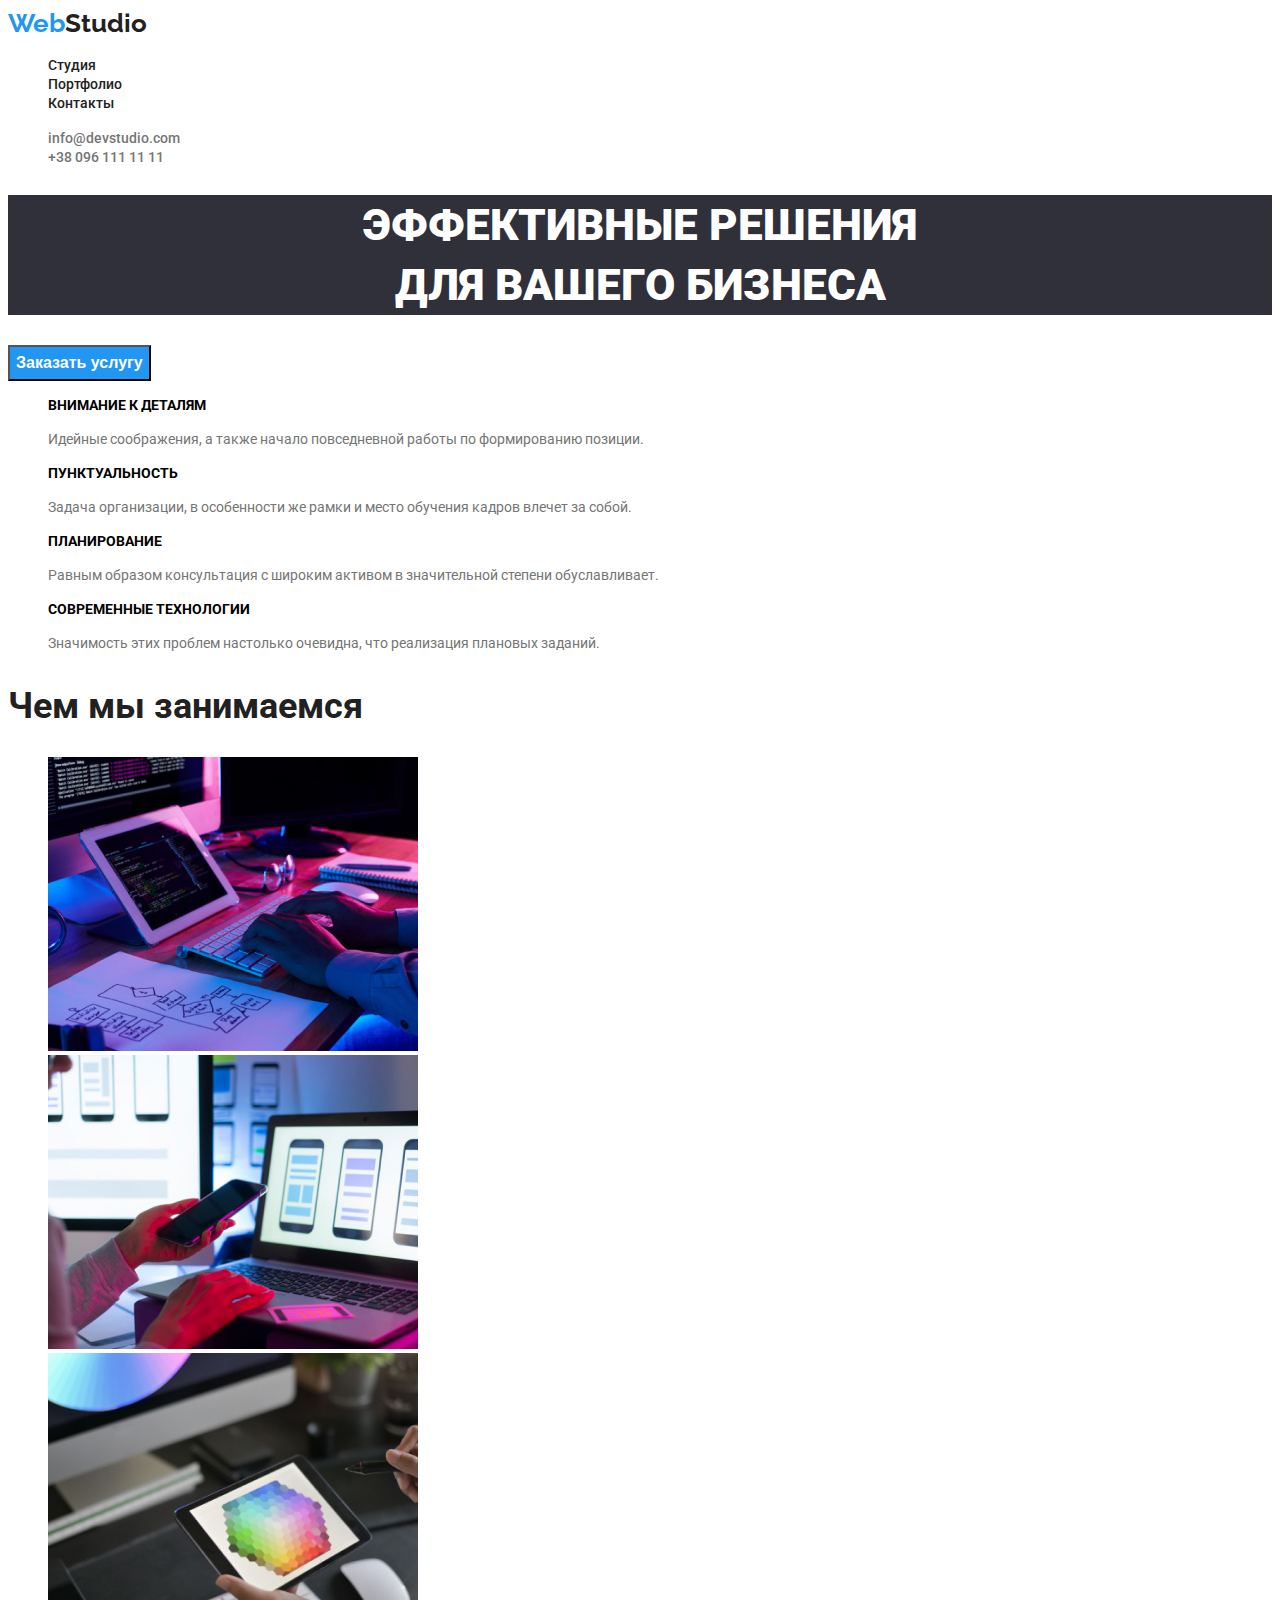
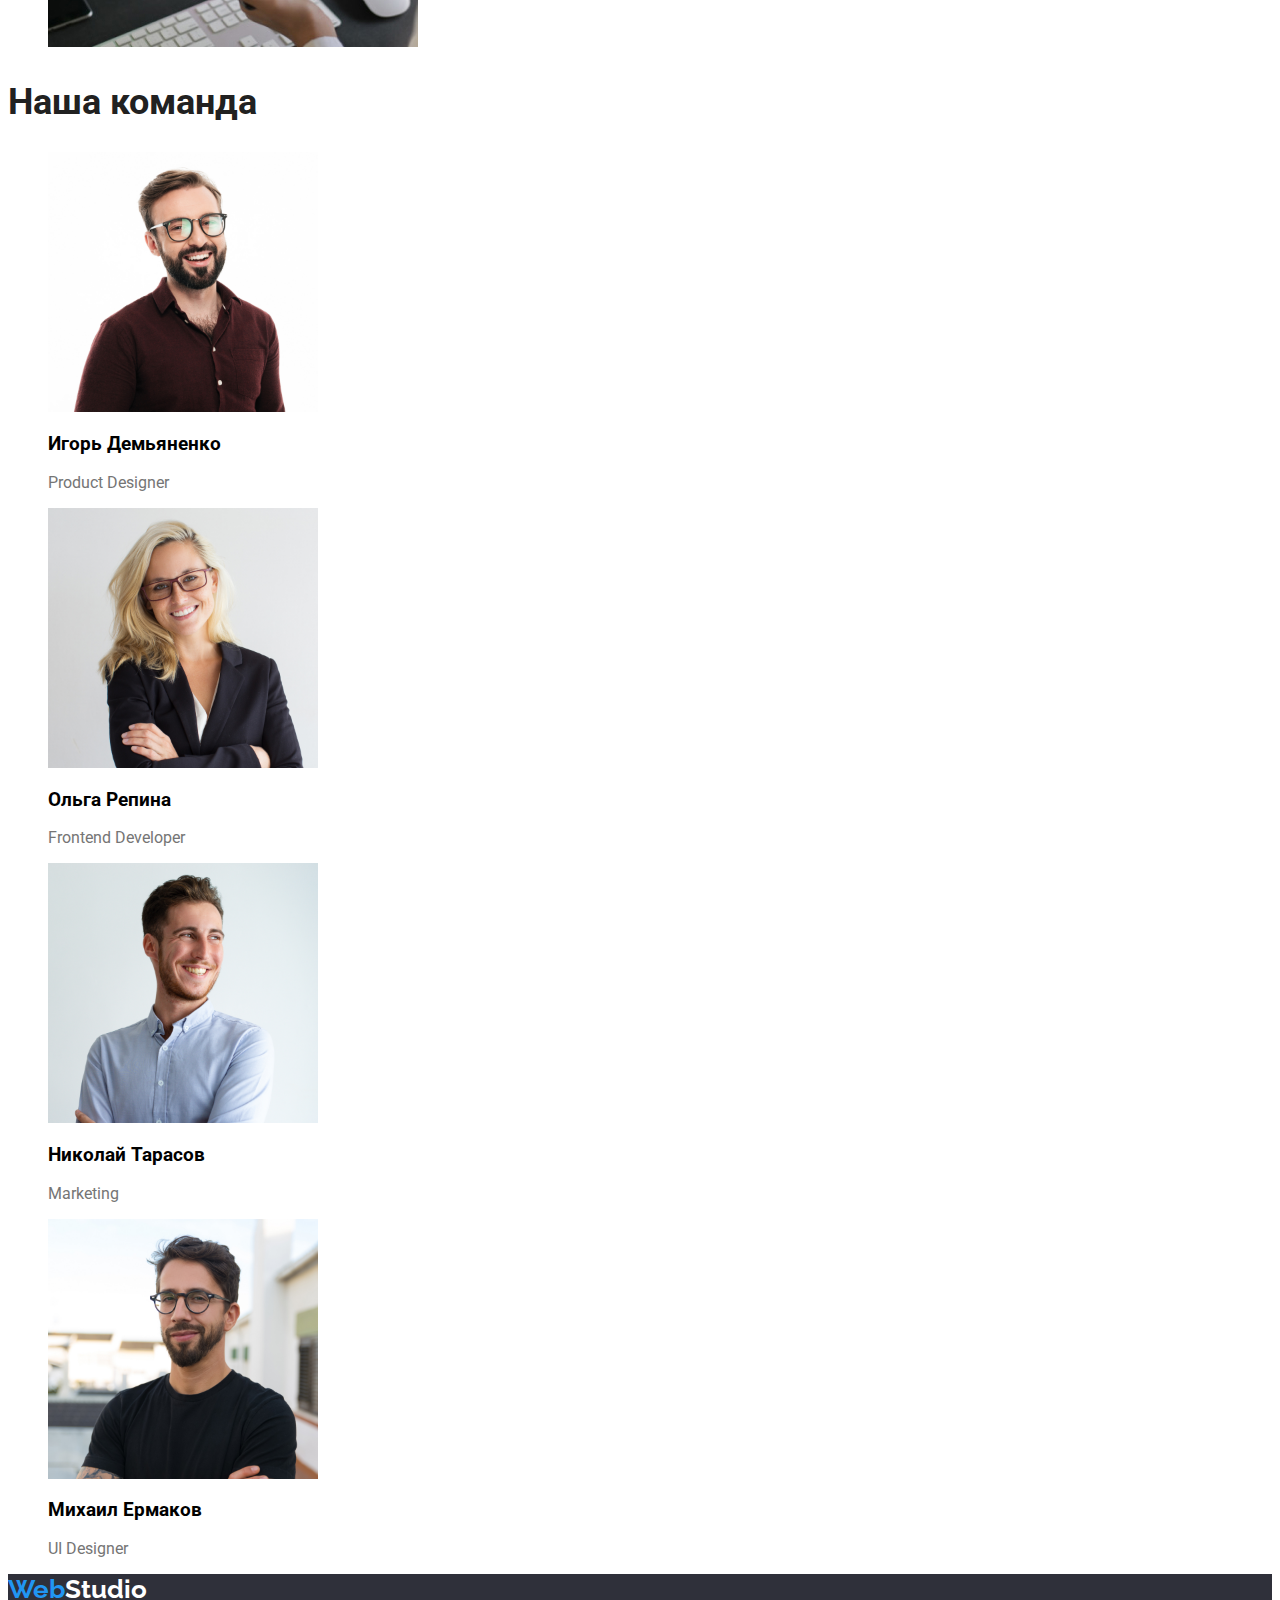
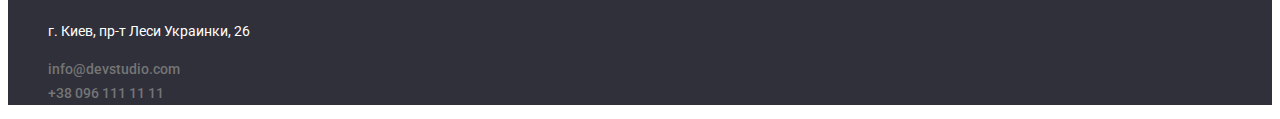
<file: index.html>
<!DOCTYPE html>
<html lang="ru">
<head>
    <meta charset="UTF-8">
    <meta name="viewport" content="width=device-width, initial-scale=1.0">
    <title>WebStudio</title>
    <link rel="stylesheet" href="./css/style.css" />
    <link
        href="https://fonts.googleapis.com/css2?family=Raleway:wght@700&family=Roboto:wght@400;500;700;900&display=swap"
        rel="stylesheet">
    <link rel="preconnect" href="https://fonts.gstatic.com">
    <link rel="stylesheet" href="https://cdnjs.cloudflare.com/ajax/libs/modern-normalize/1.0.0/modern-normalize.css"
        integrity="sha512-Zx6MlUMKSVJoQ+83OwhdILe8cSEsCzfqThJd7J/VA2UrK6Ctj85p+xzqfyuNXE5B1k25uUdmJ2OzItbBy9GHAQ=="
        crossorigin="anonymous" />
</head>
<body class="page">
    <!--Шапка сайта-->
    <header class="page-header">
       <nav>
        <a href="./index.html" class="logo-1">
            Web<span class="part-logo">Studio</span> 
        </a>
        
        <ul class="site-nav">
            <li><a href="">Студия</a></li>
            <li><a href="./portfolio.html">Портфолио</a></li>
            <li><a href="">Контакты</a></li>
        </ul>
       </nav>

       <ul class="contacts">
           <li><a href="mailto:info@devstudio.com">info@devstudio.com</a></li>
           <li><a href="tel:+380961111111">+38 096 111 11 11</a></li>
       </ul>
    </header>
      
<main>
    <!--Герой-->
            <section class="hero">
                <h1 class="hero-title">
                    Эффективные решения <br> для вашего бизнеса
                </h1>
                <button class="button">Заказать услугу</button>
            </section>            
            <!--Преимущества-->
            <section class="section-advantages">
                <h2 class="section-title">Преимущества</h2>
                <ul>
                    <li>
                        <h3>Внимание к деталям</h3>
                        <p>Идейные соображения, а также начало повседневной работы по формированию позиции.</p>
                    </li>
                    <li>
                        <h3>Пунктуальность</h3>
                        <p>Задача организации, в особенности же рамки и место обучения кадров влечет за собой.</p>
                    </li>
                    <li>
                        <h3>Планирование</h3>
                        <p>Равным образом консультация с широким активом в значительной степени обуславливает.</p>
                    </li>
                    <li>
                        <h3>Современные технологии</h3>
                        <p>Значимость этих проблем настолько очевидна, что реализация плановых заданий.</p>
                    </li>
                </ul>
            </section class="section-services">
            <!--Виды услуг-->
            <section>
                <h2 class="section-title">Чем мы занимаемся</h2>
                <ul>
                    <li>
                        <img src="./images/img1.jpg" alt="написание кода" width="370" />
                    </li>
                    <li>
                        <img src="./images/box2.jpg" alt="разработка приложений" width="370" />
                    </li>
                    <li>
                        <img src="./images/box3.jpg" alt="подбор цвета" width="370" />
                    </li>
                </ul>
            </section>
            <!--Сотрудники-->
            <section class="section-employees">
                <h2 class="section-title">Наша команда</h2>
                <ul>
                    <li>
                        <img src="./images/img2.jpg" alt="Игорь Демьяненко" width="270" />
                        <h3>Игорь Демьяненко</h3>
                        <p>Product Designer</p>
                    </li>
                    <li>
                        <img src="./images/img3.jpg" alt="Ольга Репина" width="270" />
                        <h3>Ольга Репина</h3>
                        <p>Frontend Developer</p>
                    </li>
                    <li>
                        <img src="./images/img4.jpg" alt="Николай Тарасов" width="270" />
                        <h3>Николай Тарасов</h3>
                        <p>Marketing</p>
                    </li>
                    <li>
                        <img src="./images/img5.jpg" alt="Михаил Ермаков" width="270" />
                        <h3>Михаил Ермаков</h3>
                        <p>UI Designer</p>
                    </li>
                </ul>
            </section>
</main>
<!--Футер-->
    <footer class="footer">
        <p><a href="./index.html" class="logo-1">Web<span class="part-logo-1">Studio</span></a></p>
        <ul>           
            <li>
                <p>г. Киев, пр-т Леси Украинки, 26</p>
            </li>
            <li class="contacts-footer"><a href="mailto:info@devstudio.com">info@devstudio.com</a></li>
            <li class="contacts-footer"><a href="tel:+380961111111">+38 096 111 11 11</a></li>
        </ul>
    </footer>
</body>
</html>
</file>
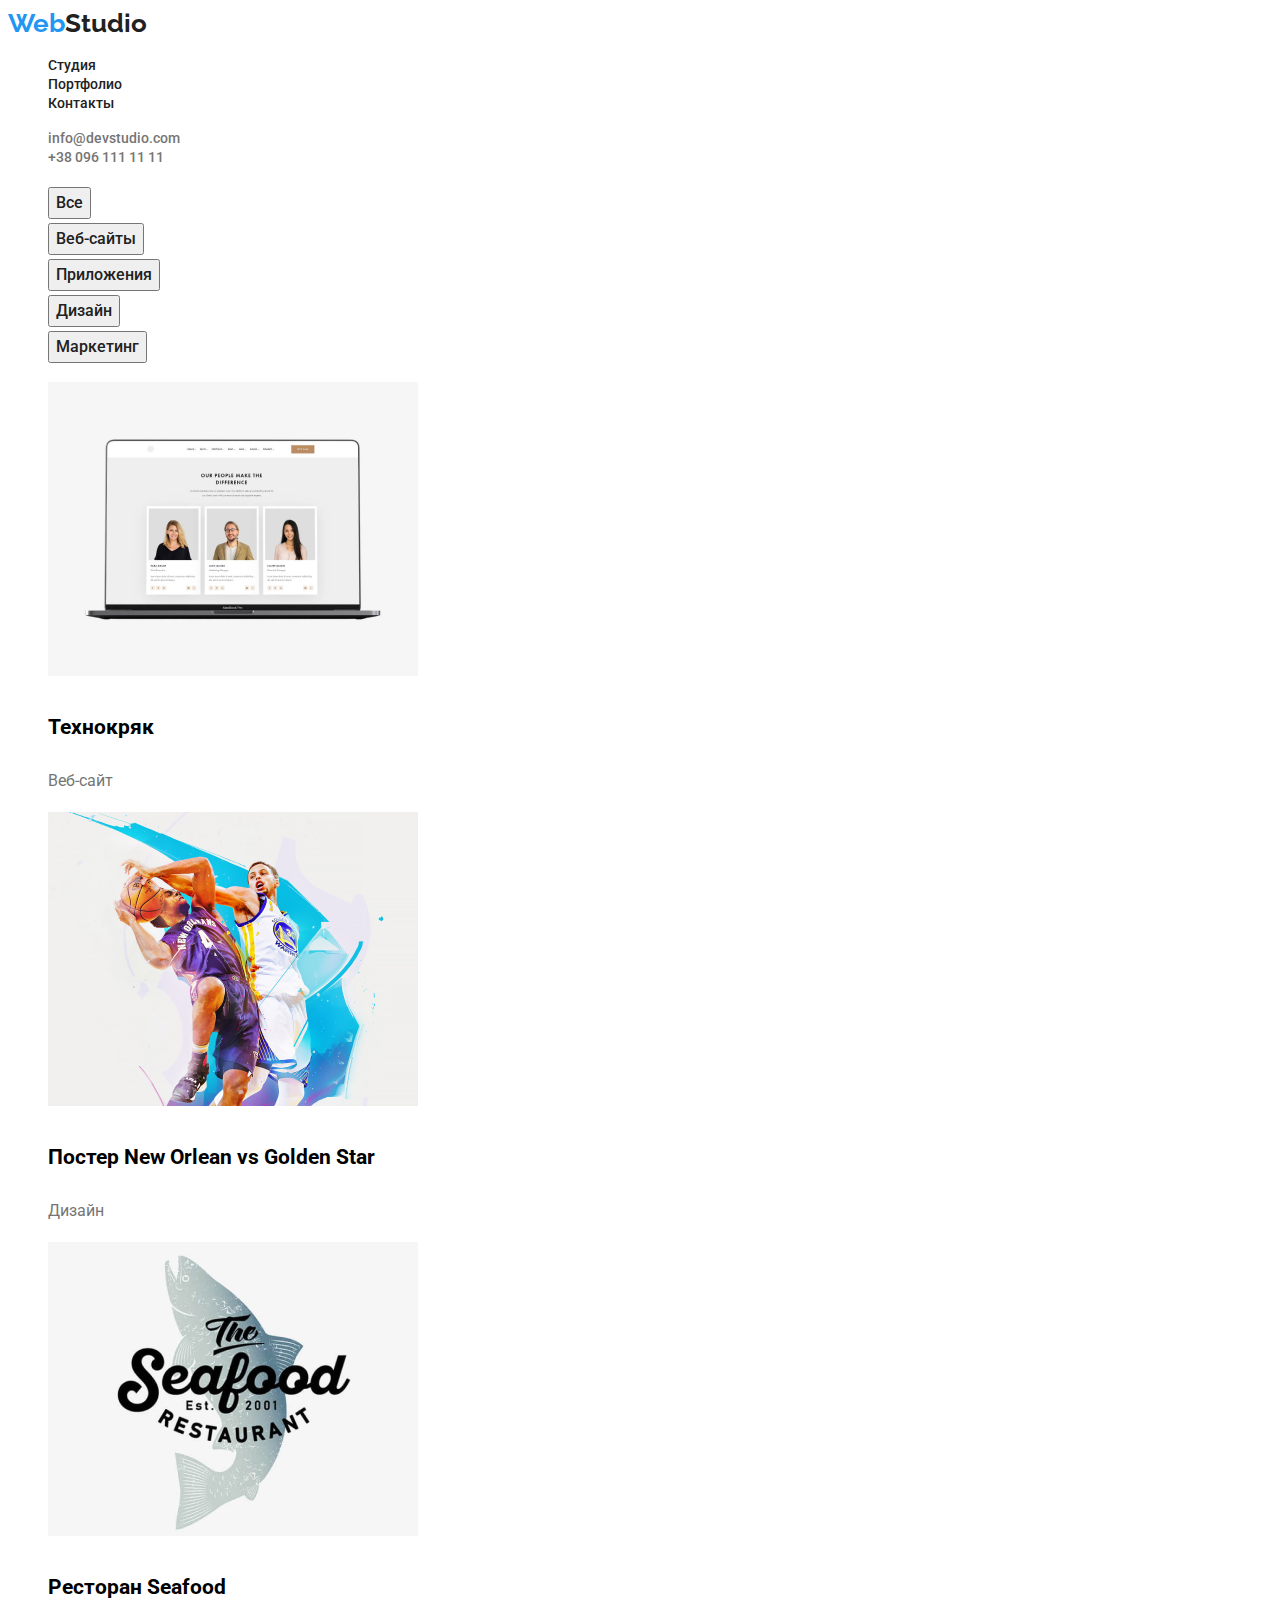
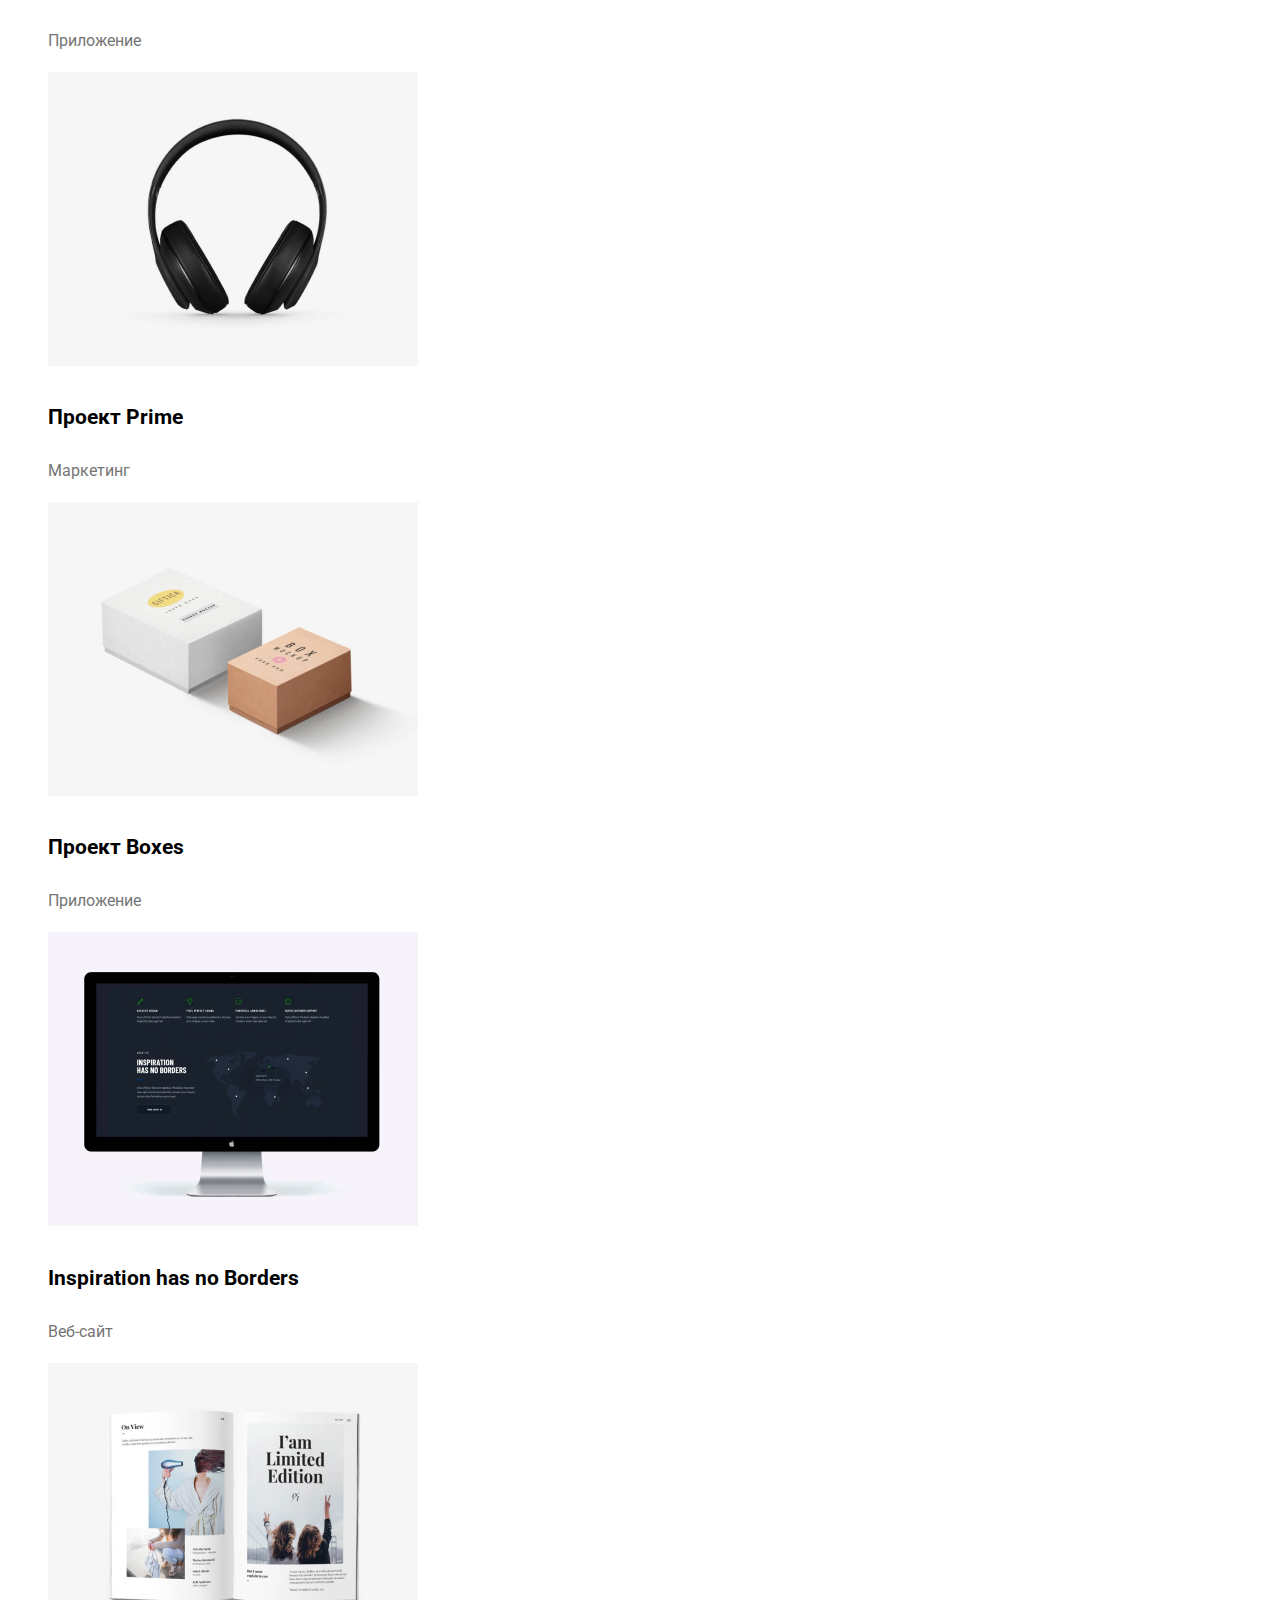
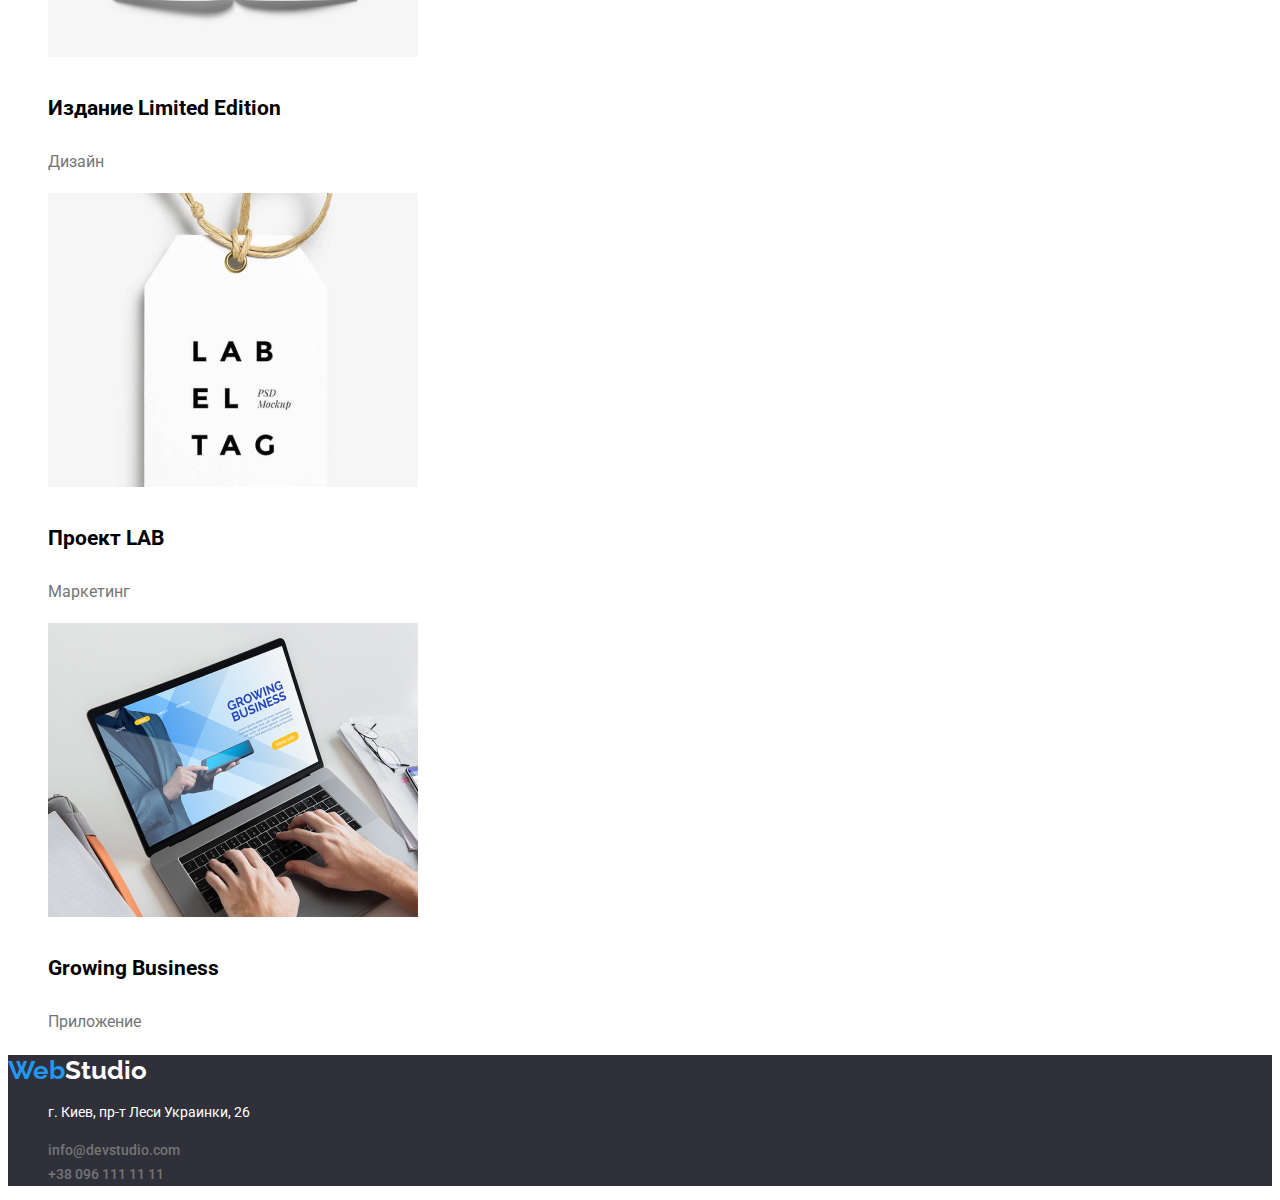
<file: portfolio.html>
<!DOCTYPE html>
<html lang="ru">

<head>
    <meta charset="UTF-8">
    <meta name="viewport" content="width=device-width, initial-scale=1.0">
    <title>WebStudio</title>
        <link rel="stylesheet" href="./css/style.css" />
        <link href="https://fonts.googleapis.com/css2?family=Raleway:wght@700&family=Roboto:wght@400;500;700;900&display=swap"
        rel="stylesheet">
        <link rel="preconnect" href="https://fonts.gstatic.com">
        <link rel="stylesheet" href="https://cdnjs.cloudflare.com/ajax/libs/modern-normalize/1.0.0/modern-normalize.css"
            integrity="sha512-Zx6MlUMKSVJoQ+83OwhdILe8cSEsCzfqThJd7J/VA2UrK6Ctj85p+xzqfyuNXE5B1k25uUdmJ2OzItbBy9GHAQ=="
            crossorigin="anonymous" />
</head>

<body class="page">
    <!--Шапка сайта-->
    <header class="page-header">
        <nav>
            <a href="./index.html" class="logo-1">
                Web<span class="part-logo">Studio</span>
            </a>

            <ul class="site-nav">
                <li><a href="./index.html">Студия</a></li>
                <li><a href="./portfolio.html">Портфолио</a></li>
                <li><a href="">Контакты</a></li>
            </ul>
        </nav>

        <ul class="contacts">
            <li><a href="mailto:info@devstudio.com">info@devstudio.com</a></li>
            <li><a href="tel:+380961111111">+38 096 111 11 11</a></li>
        </ul>
    </header>
<main>
<!--Кнопки фильтра-->
<section class="filters">
     <h2>Наши работы</h2>
  <ul>
        <li><button>Все</button></li>
        <li><button>Веб-сайты</button></li>
        <li><button>Приложения</button></li>
        <li><button>Дизайн</button></li>
        <li><button>Маркетинг</button></li>
  </ul>

    <ul>
        <li> 
            <img src="./images/img6.jpg" alt="Технокряк" width="370" />
            <h3>Технокряк</h3>
            <p>Веб-сайт</p>
        </li>
        <li><img src="./images/img14.jpg" alt="Постер New Orlean vs Golden Star" width="370" />
            <h3>Постер New Orlean vs Golden Star</h3>
            <p>Дизайн</p>
        </li>
        <li><img src="./images/img7.jpg" alt="Ресторан Seafood" width="370" />
            <h3>Ресторан Seafood</h3>
            <p>Приложение</p>
        </li>
        <li>
            <img src="./images/img8.jpg" alt="Проект Prime" width="370" />
            <h3>Проект Prime</h3>
            <p>Маркетинг</p>
        </li>
        <li><img src="./images/img9.jpg" alt="Проект Boxes" width="370" />
            <h3>Проект Boxes</h3>
            <p>Приложение</p>
        </li>
        <li><img src="./images/img10.jpg" alt="Inspiration has no Borders" width="370" />
            <h3>Inspiration has no Borders</h3>
            <p>Веб-сайт</p>
        </li>
        <li>
            <img src="./images/img11.jpg" alt="Издание Limited Edition" width="370" />
            <h3>Издание Limited Edition</h3>
            <p>Дизайн</p>
        </li>
        <li><img src="./images/img12.jpg" alt="Проект LAB" width="370" />
            <h3>Проект LAB</h3>
            <p>Маркетинг</p>
        </li>
        <li><img src="./images/img13.jpg" alt="Growing Business" width="370" />
            <h3>Growing Business</h3>
            <p>Приложение</p>
        </li>
    </ul>
</section>
</main>
    <!--Футер-->
<footer class="footer">
    <p><a href="./index.html" class="logo-1">Web<span class="part-logo-1">Studio</span></a></p>
    <ul>
        <li>
            <p>г. Киев, пр-т Леси Украинки, 26</p>
        </li>
        <li class="contacts-footer"><a href="mailto:info@devstudio.com">info@devstudio.com</a></li>
        <li class="contacts-footer"><a href="tel:+380961111111">+38 096 111 11 11</a></li>
    </ul>
</footer>
</body>

</html>
</file>
<file: css/style.css>
.page {
  font-family: roboto;
  text-decoration: none;
}

ul {
  list-style: none;
}

/* logo */
.logo-1 {
  font-family: Raleway;
  text-decoration: none;
  color: #2196f3;
  font-weight: 700;
  font-size: 26px;
  line-height: 31px;
}
.part-logo {
  color: #212121;
}
.part-logo-1 {
  color: #ffffff;
}
/* site nav */
.site-nav a {
  color: #212121;
  text-decoration: none;
  font-weight: 500;
  font-size: 14px;
  line-height: 16px;
}

.site-nav a:hover,
.site-nav a:focus {
  color: #2196f3;
}

/* contacts*/
.contacts a {
  color: #757575;
  text-decoration: none;
  font-weight: 500;
  font-size: 14px;
  line-height: 16px;
}
.contacts a:hover,
.contacts a:focus {
  color: #2196f3;
}

/* hero */
.hero h1 {
  background-color: #2f303a;
  color: #ffffff;
  font-weight: 900;
  font-size: 44px;
  line-height: 60px;
  text-align: center;
  text-transform: uppercase;
}

.button {
  background-color: #2196f3;
  color: #ffffff;
  font-weight: 700;
  font-size: 16px;
  line-height: 30px;
}
/* section*/
.section-title {
  color: #212121;
  font-weight: 700;
  font-size: 36px;
  line-height: 42px;
}

.section-advantages h3 {
  font-weight: 700;
  font-size: 14px;
  line-height: 16px;
  text-transform: uppercase;
}

.section-advantages h2 {
  display: none;
}
.section-advantages p {
  font-weight: normal;
  font-size: 14px;
  line-height: 24px;
  color: #757575;
  text-transform: none;
}

.section-employees {
  font-weight: 500;
  font-size: 16px;
  line-height: 19px;
}
.section-employees p {
  font-weight: 400;
  font-size: 16px;
  line-height: 19px;
  color: #757575;
}
/* footer*/
.footer {
  background-color: #2f303a;
  color: #ffffff;
  font-weight: 400;
  font-size: 14px;
  line-height: 24px;
}
/* contacts-footer */
.contacts-footer a {
  color: #757575;
  text-decoration: none;
  font-weight: 500;
  font-size: 14px;
  line-height: 16px;
}

/* filters */

.filters button {
  font-family: inherit;
  font-weight: 500;
  font-size: 16px;
  line-height: 26px;
  color: #212121;
}

.filters button:hover,
.filters button:focus {
  color: #ffffff;
  background-color: #2196f3;
}
.filters h2 {
  display: none;
}

.filters {
  font-weight: 700;
  font-size: 18px;
  line-height: 36px;
}

.filters p {
  font-weight: 400;
  font-size: 16px;
  line-height: 30px;
  color: #757575;
}
</file>
